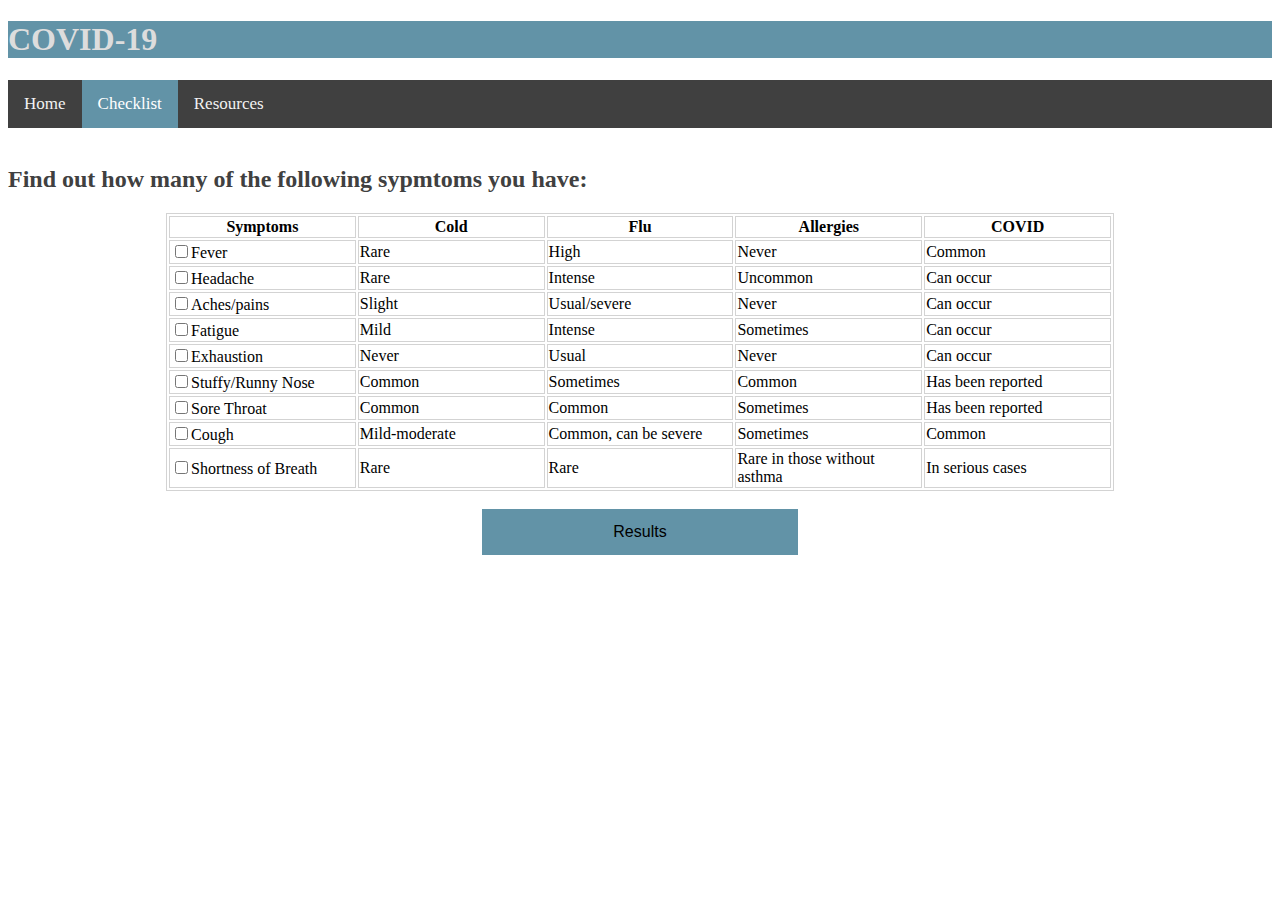
<file: checklist.html>
<!DOCTYPE html>
<html>
  <head>
    <meta charset="utf-8">
    <meta name="viewport" content="width=device-width">
    <title>replit</title>
    <link href="nav.css" rel="stylesheet" type="text/css"/>
    <link href="table.css" rel="stylesheet" type="text/css"/>
  </head>
  <body>
    <script src="checklist.js"></script>
    
    <header>
      <h1>COVID-19</h1>
      <div class="topnav">
      <a href="index.html">Home</a>
      <a href="checklist.html" class="active">Checklist</a>
      <a href="resources.html">Resources</a>
      </a>
      </div>
    </header>

    &nbsp
    <h2>Find out how many of the following sypmtoms you have: </h2>
    <table>
      <tr>
        <th>Symptoms</th>
        <th>Cold</th>
        <th>Flu</th>
        <th>Allergies</th>
        <th>COVID</th>
      </tr>
      <tr>
        <td><form><input type = "checkbox"/>Fever</form></td>
        <td>Rare</td>
        <td>High</td>
        <td>Never</td>
        <td>Common</td>
      </tr>
      <tr>
        <td><form><input type = "checkbox"/>Headache</form></td>
        <td>Rare</td>
        <td>Intense</td>
        <td>Uncommon</td>
        <td>Can occur</td>
      </tr>
      <tr>
        <td><form><input type = "checkbox"/>Aches/pains</form></td>
        <td>Slight</td>
        <td>Usual/severe</td>
        <td>Never</td>
        <td>Can occur</td>
      </tr>
      <tr>
        <td><form><input type = "checkbox"/>Fatigue</form></td>
        <td>Mild</td>
        <td>Intense</td>
        <td>Sometimes</td>
        <td>Can occur</td>
      </tr>
      <tr>
        <td><form><input type = "checkbox"/>Exhaustion</form></td>
        <td>Never</td>
        <td>Usual</td>
        <td>Never</td>
        <td>Can occur</td>
      </tr>
      <tr>
        <td><form><input type = "checkbox"/>Stuffy/Runny Nose</form></td>
        <td>Common</td>
        <td>Sometimes</td>
        <td>Common</td>
        <td>Has been reported</td>
      </tr>
      <tr>
        <td><form><input type = "checkbox"/>Sore Throat</form></td>
        <td>Common</td>
        <td>Common</td>
        <td>Sometimes</td>
        <td>Has been reported</td>
      </tr>
      <tr>
        <td><form><input type = "checkbox"/>Cough</form></td>
        <td>Mild-moderate</td>
        <td>Common, can be severe</td>
        <td>Sometimes</td>
        <td>Common</td>
      </tr>
      <tr>
         <td><form><input type = "checkbox"/>Shortness of Breath</form></td>
        <td>Rare</td>
        <td>Rare</td>
        <td>Rare in those without asthma</td>
        <td>In serious cases</td>
      </tr>
    </table>
    
    &nbsp
    <button onclick="countChecks()" type="button" class="block">Results</button>

  </body>
</html>
</file>
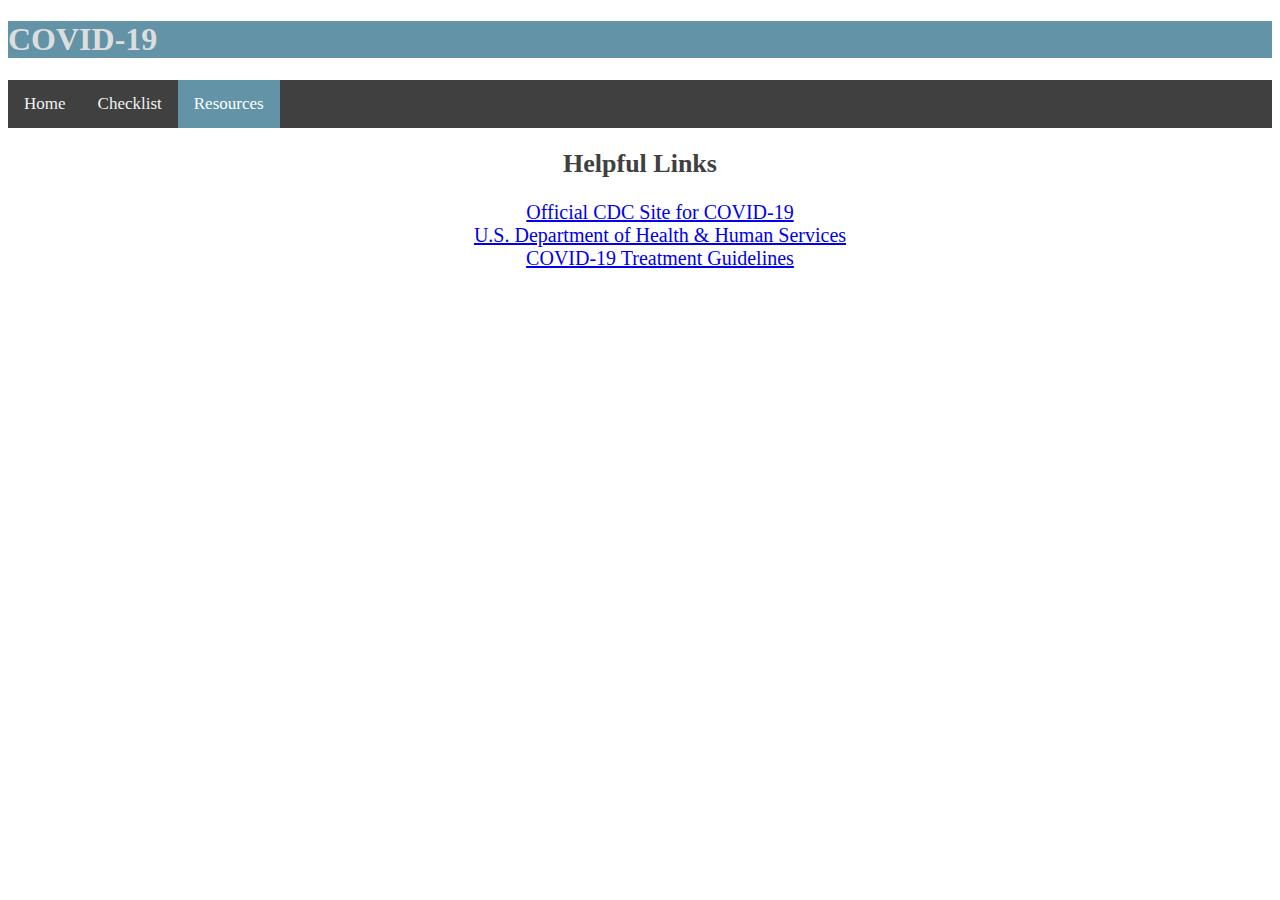
<file: resources.html>
<!DOCTYPE html>
<html>
  <head>
    <meta charset="utf-8">
    <meta name="viewport" content="width=device-width">
    <title>replit</title>
    <link href="nav.css" rel="stylesheet" type="text/css"/>
    <link href="resources.css" rel="stylesheet" type="text/css"/>
  </head>
  <body>

    <header>
      <h1>COVID-19</h1>
      <div class="topnav">
      <a href="index.html">Home</a>
      <a href="checklist.html">Checklist</a>
      <a href="resources.html" class="active">Resources</a>
      </a>
      </div>
    </header>

    <h2>Helpful Links</h2>
    <ul>
      <li><a href="https://www.cdc.gov/coronavirus/2019-ncov/vaccines/keythingstoknow.html" target="_blank">Official CDC Site for COVID-19</a></li>
      <li><a href="https://www.hhs.gov/coronavirus/index.html" target="_blank">U.S. Department of Health & Human Services</a></li>
      <li><a href="https://www.covid19treatmentguidelines.nih.gov" target="_blank">COVID-19 Treatment Guidelines</a></li>
    </ul>

  </body>
</html>
</file>
<file: nav.css>
h1 {
  color: #ddd;
  text-align: left;
  background-color: #6293a7; 
}
.topnav {
  background-color: #404040;
  overflow: hidden;
}
.topnav a {
  float: left;
  display: block;
  color: #f2f2f2;
  text-align: center;
  padding: 14px 16px;
  text-decoration: none;
  font-size: 17px;
}
.topnav a:hover {
  background-color: #ddd;
  color: black;
}
.topnav a.active {
  background-color: #6293a7;
  color: white;
}
</file>
<file: table.css>
h2 {
  color: #404040;
}
table, th, td {
  border:1px solid lightgray;
  width: 75%;
  margin-left: auto;
  margin-right: auto;
  table-layout: fixed;
}
.block {
  display: block;
  width: 25%;
  border: none;
  margin: auto;
  background-color: #6293a7;
  padding: 14px 28px;
  font-size: 16px;
  cursor: pointer;
  text-align: center;
}
</file>
<file: resources.css>
h2 {
  color: #404040;
  text-align: center;
  font-size: 26px;
}
ul {
  text-align: center;
  font-size: 20px;
  list-style: none;
}
</file>
